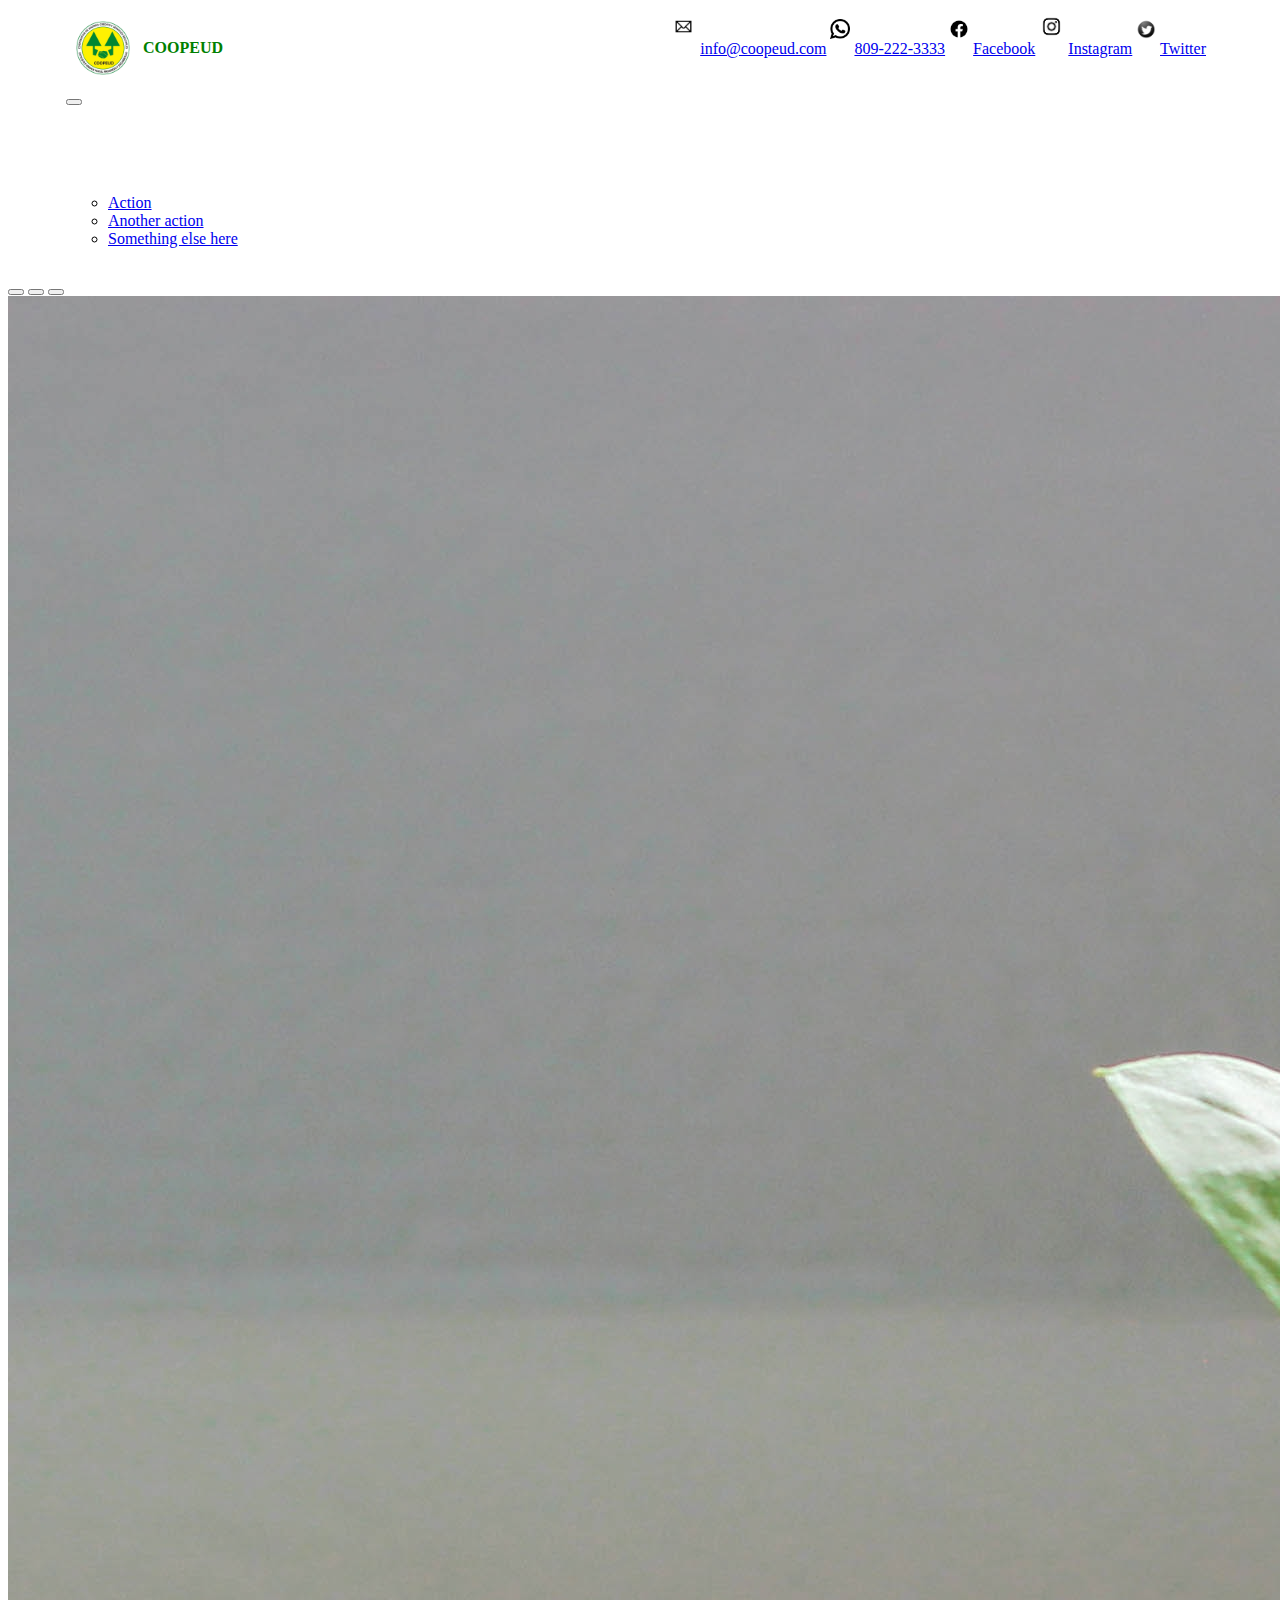
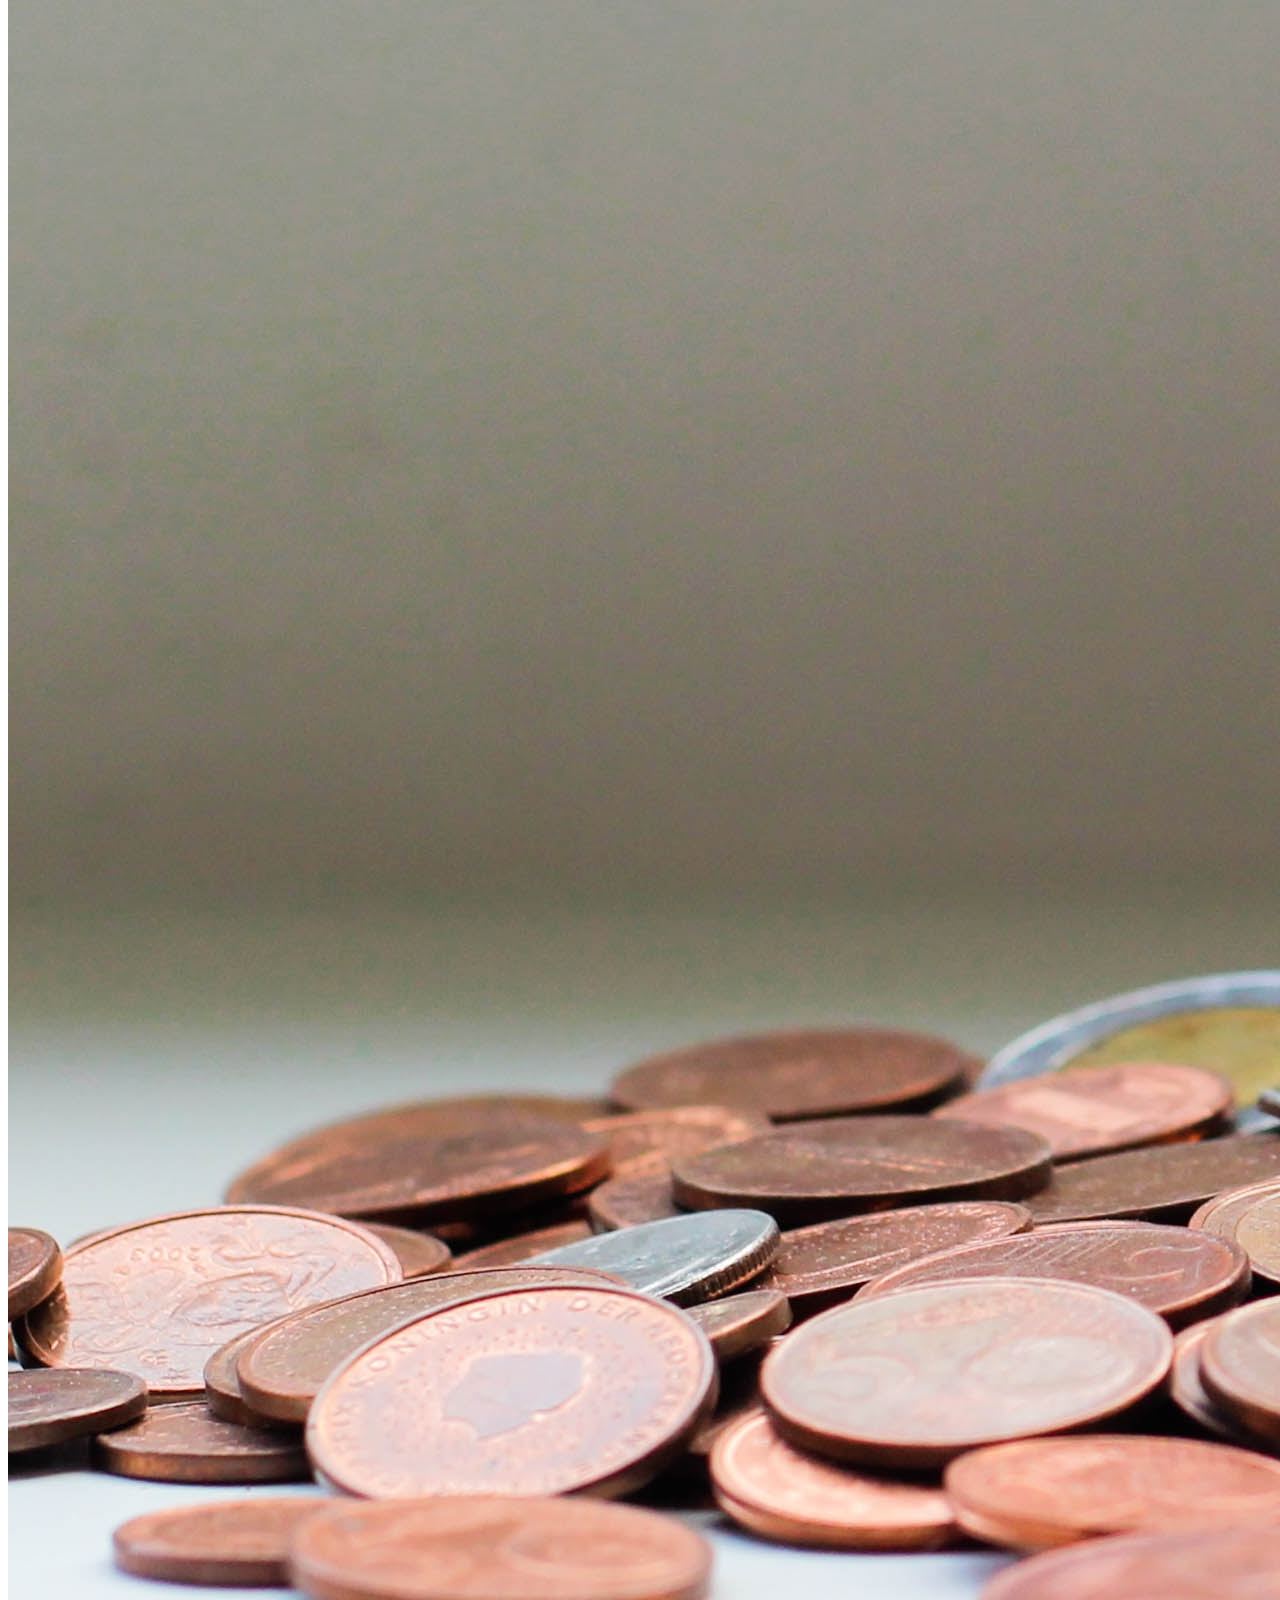
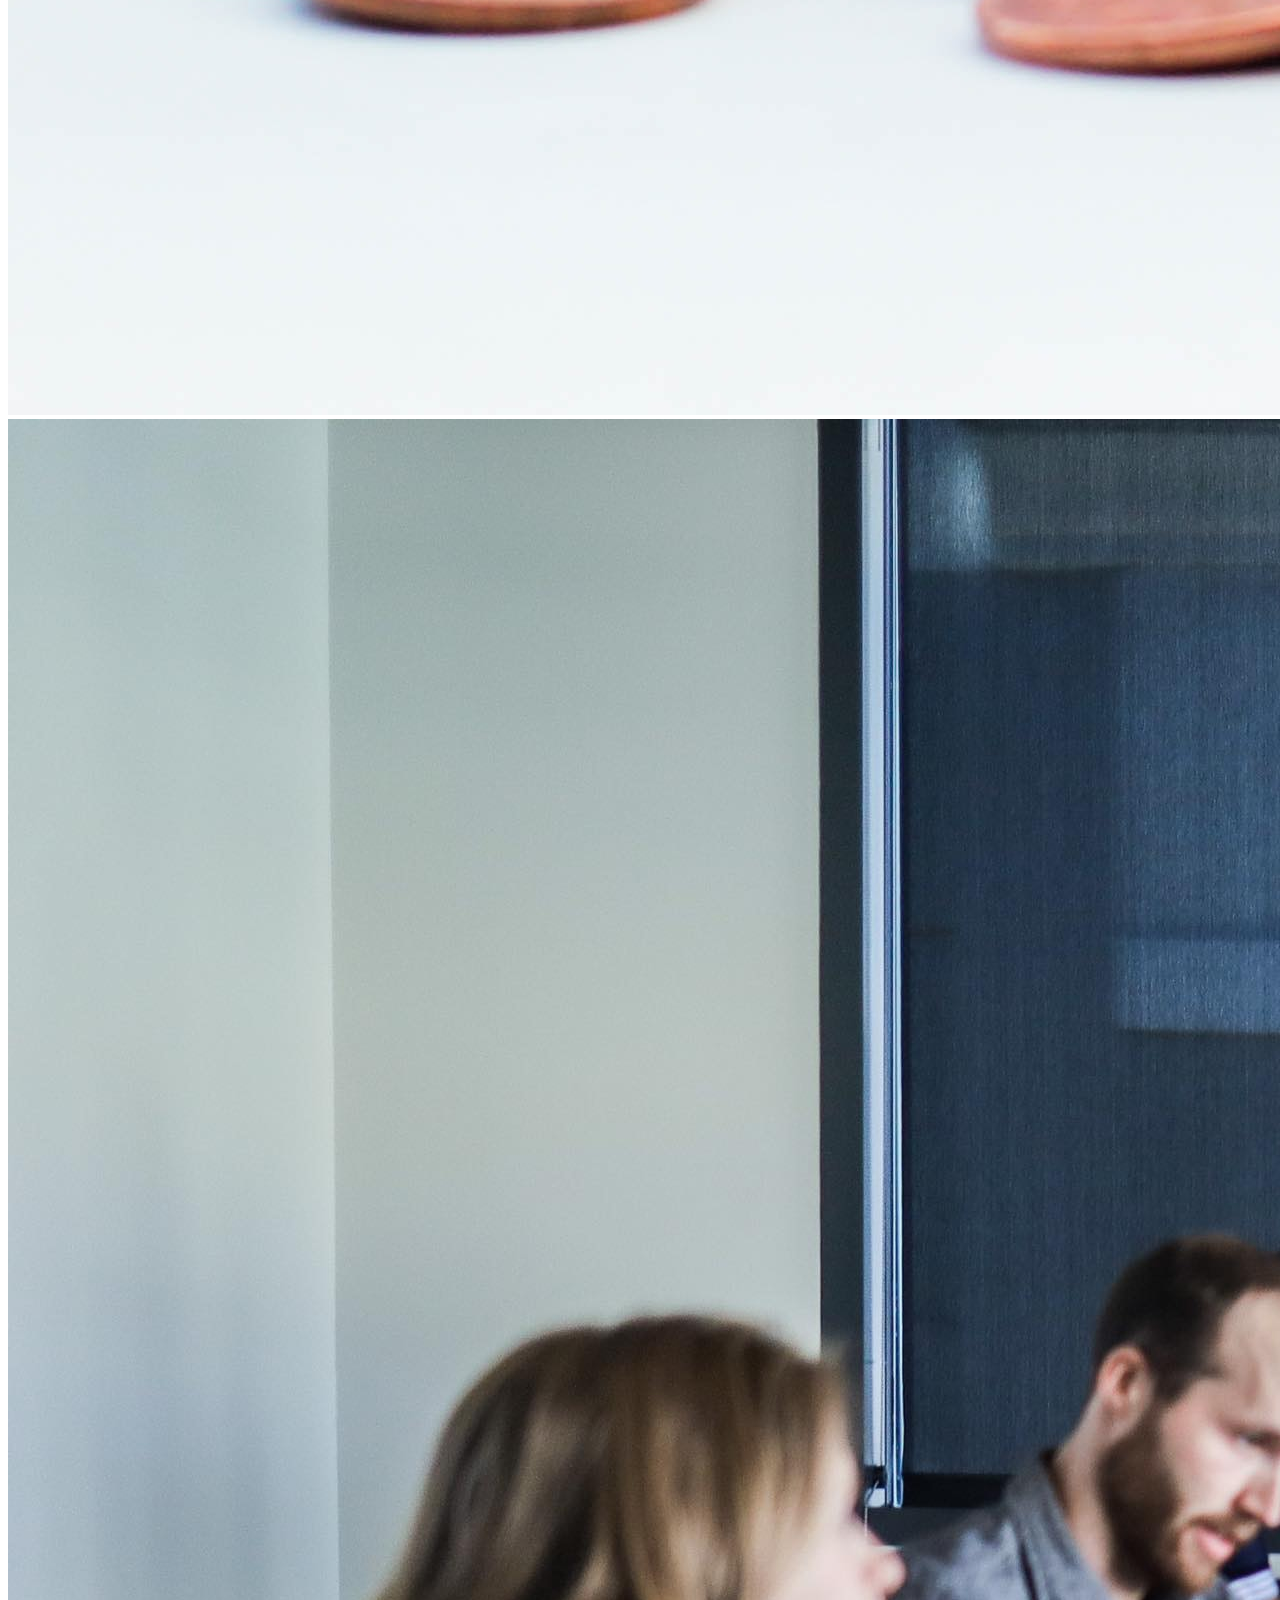
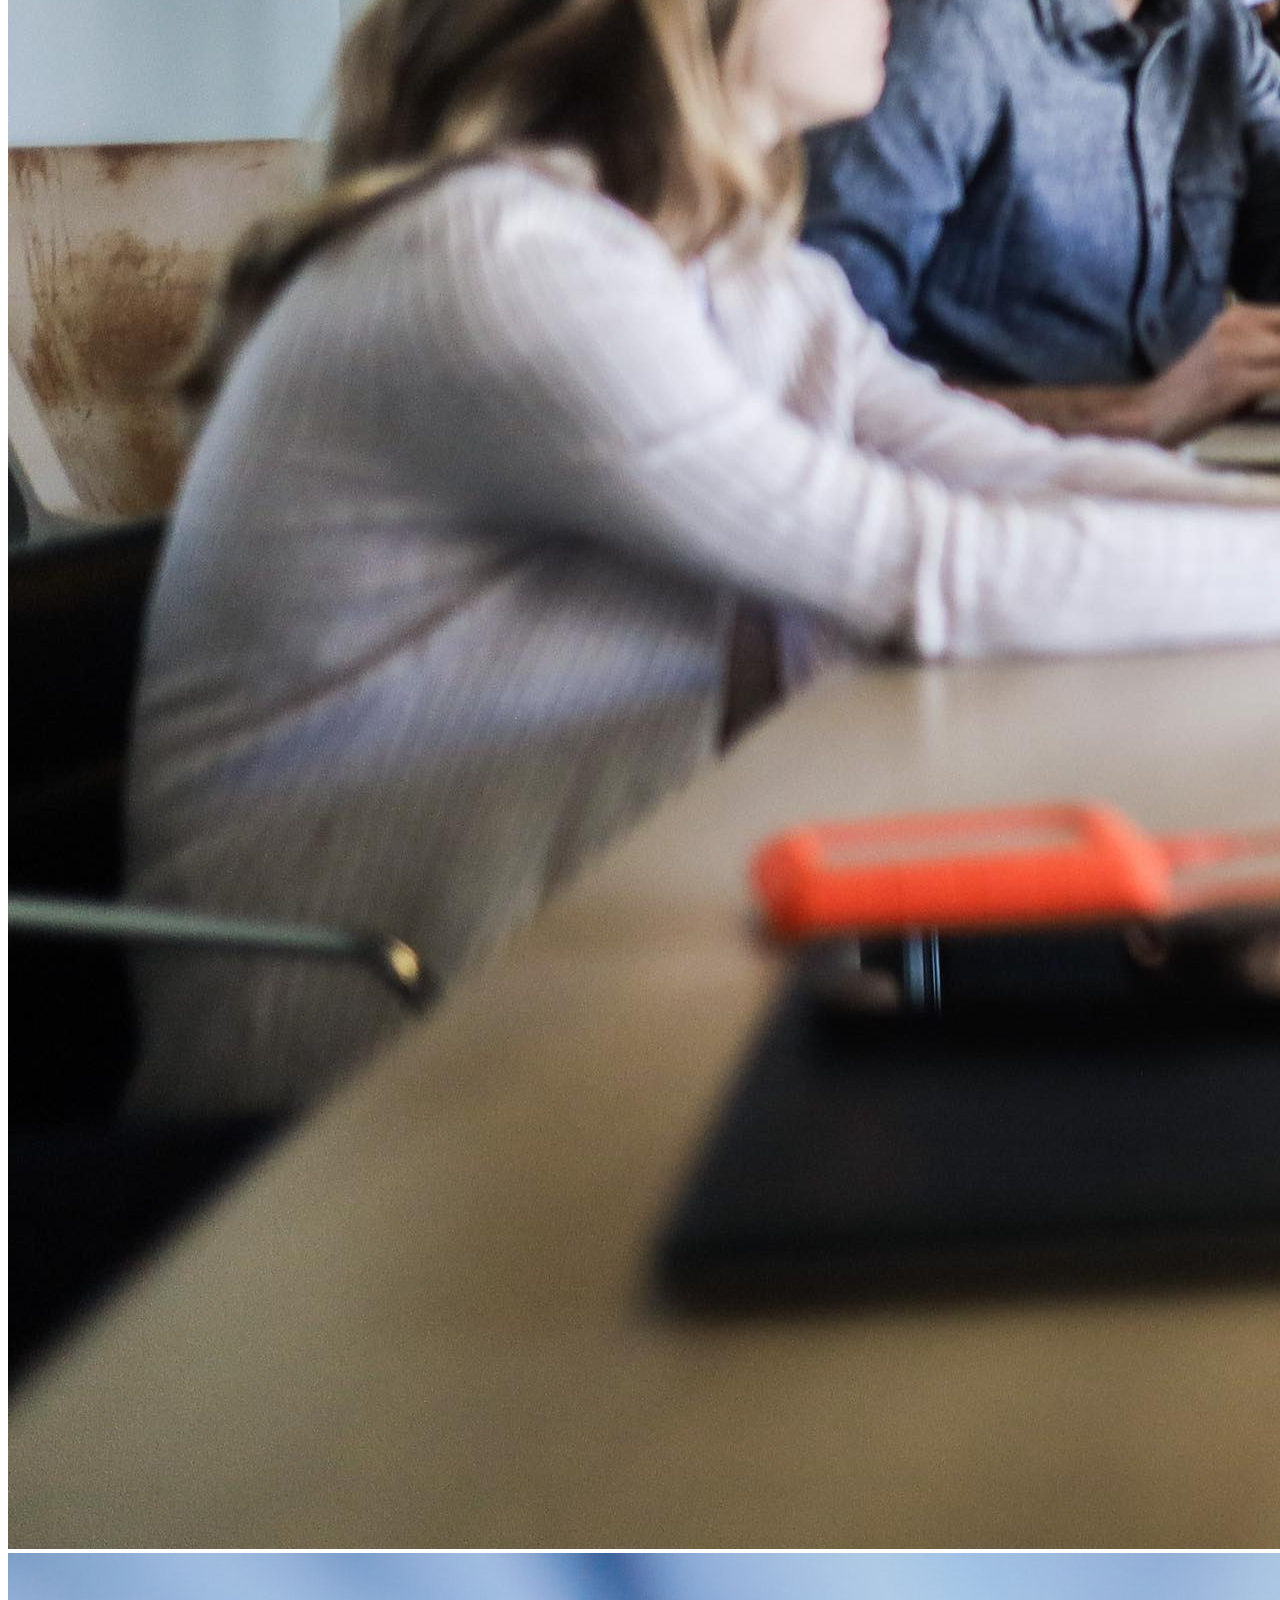
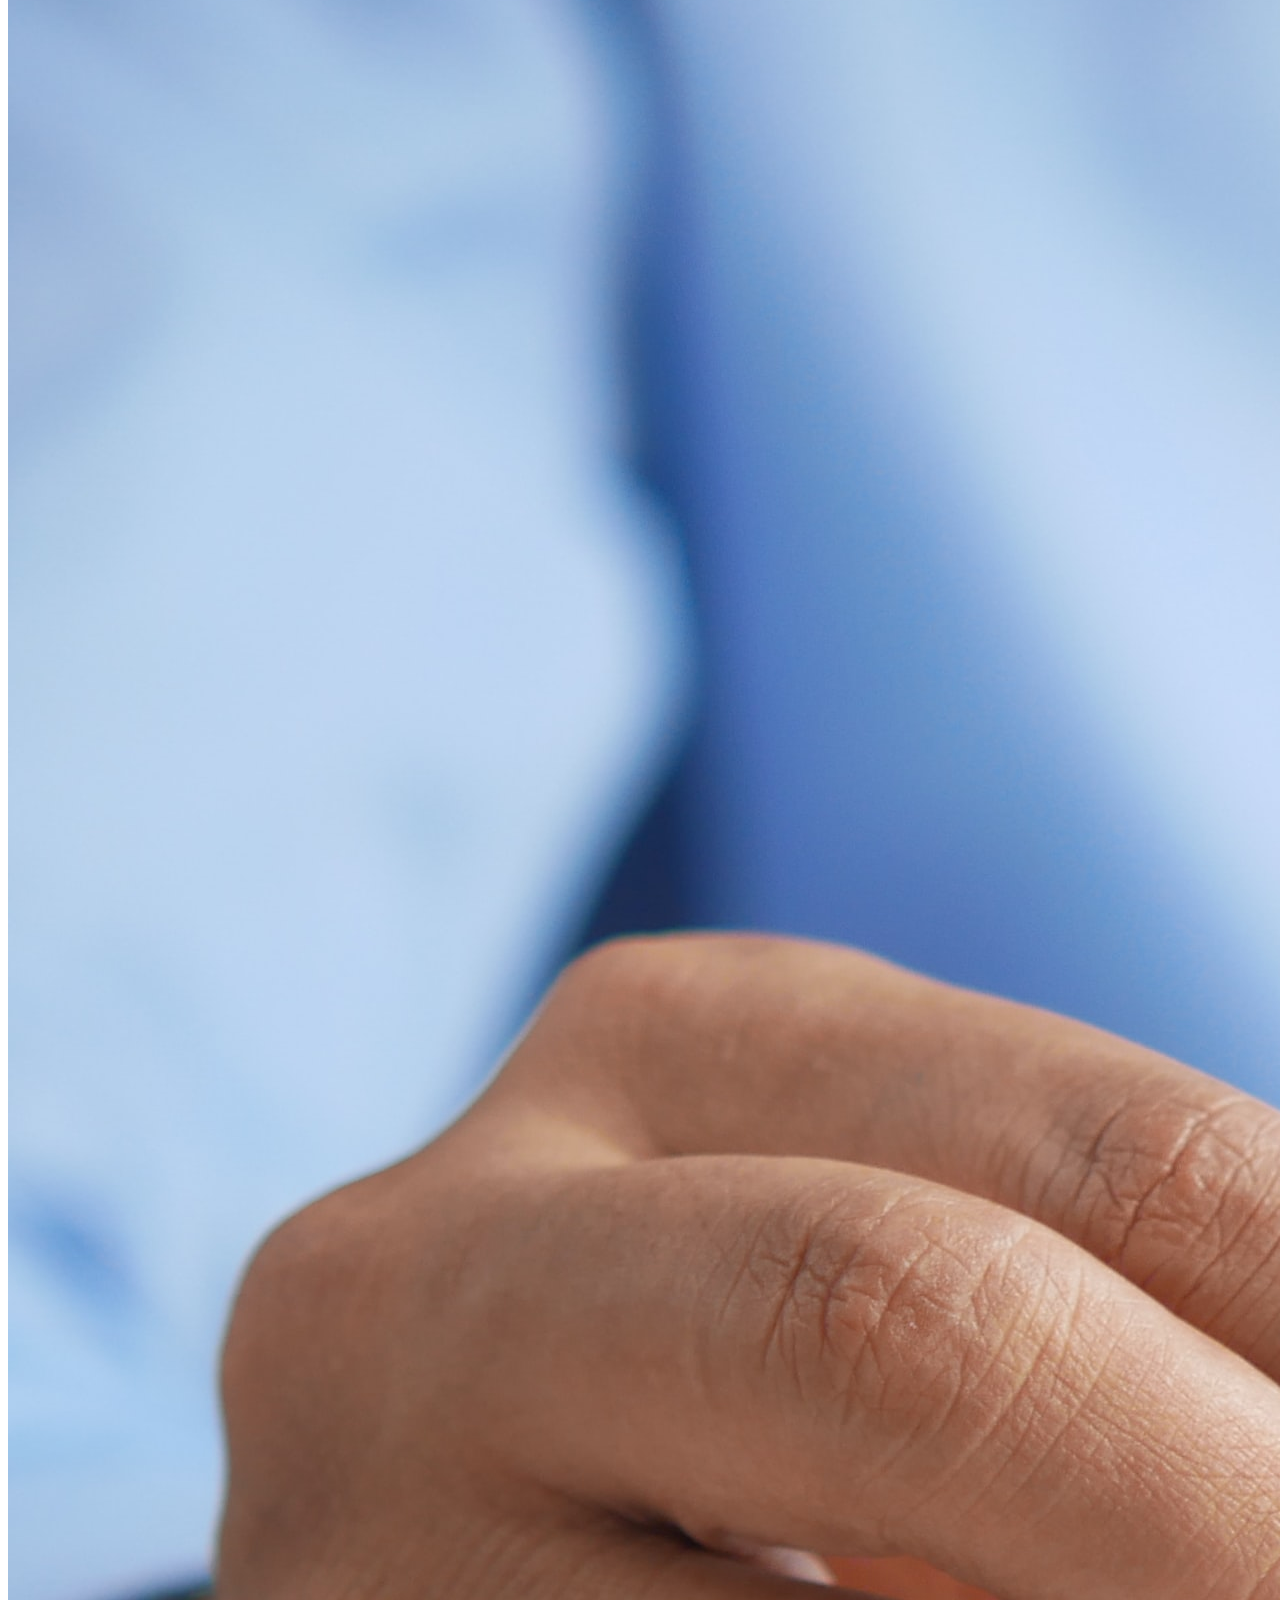
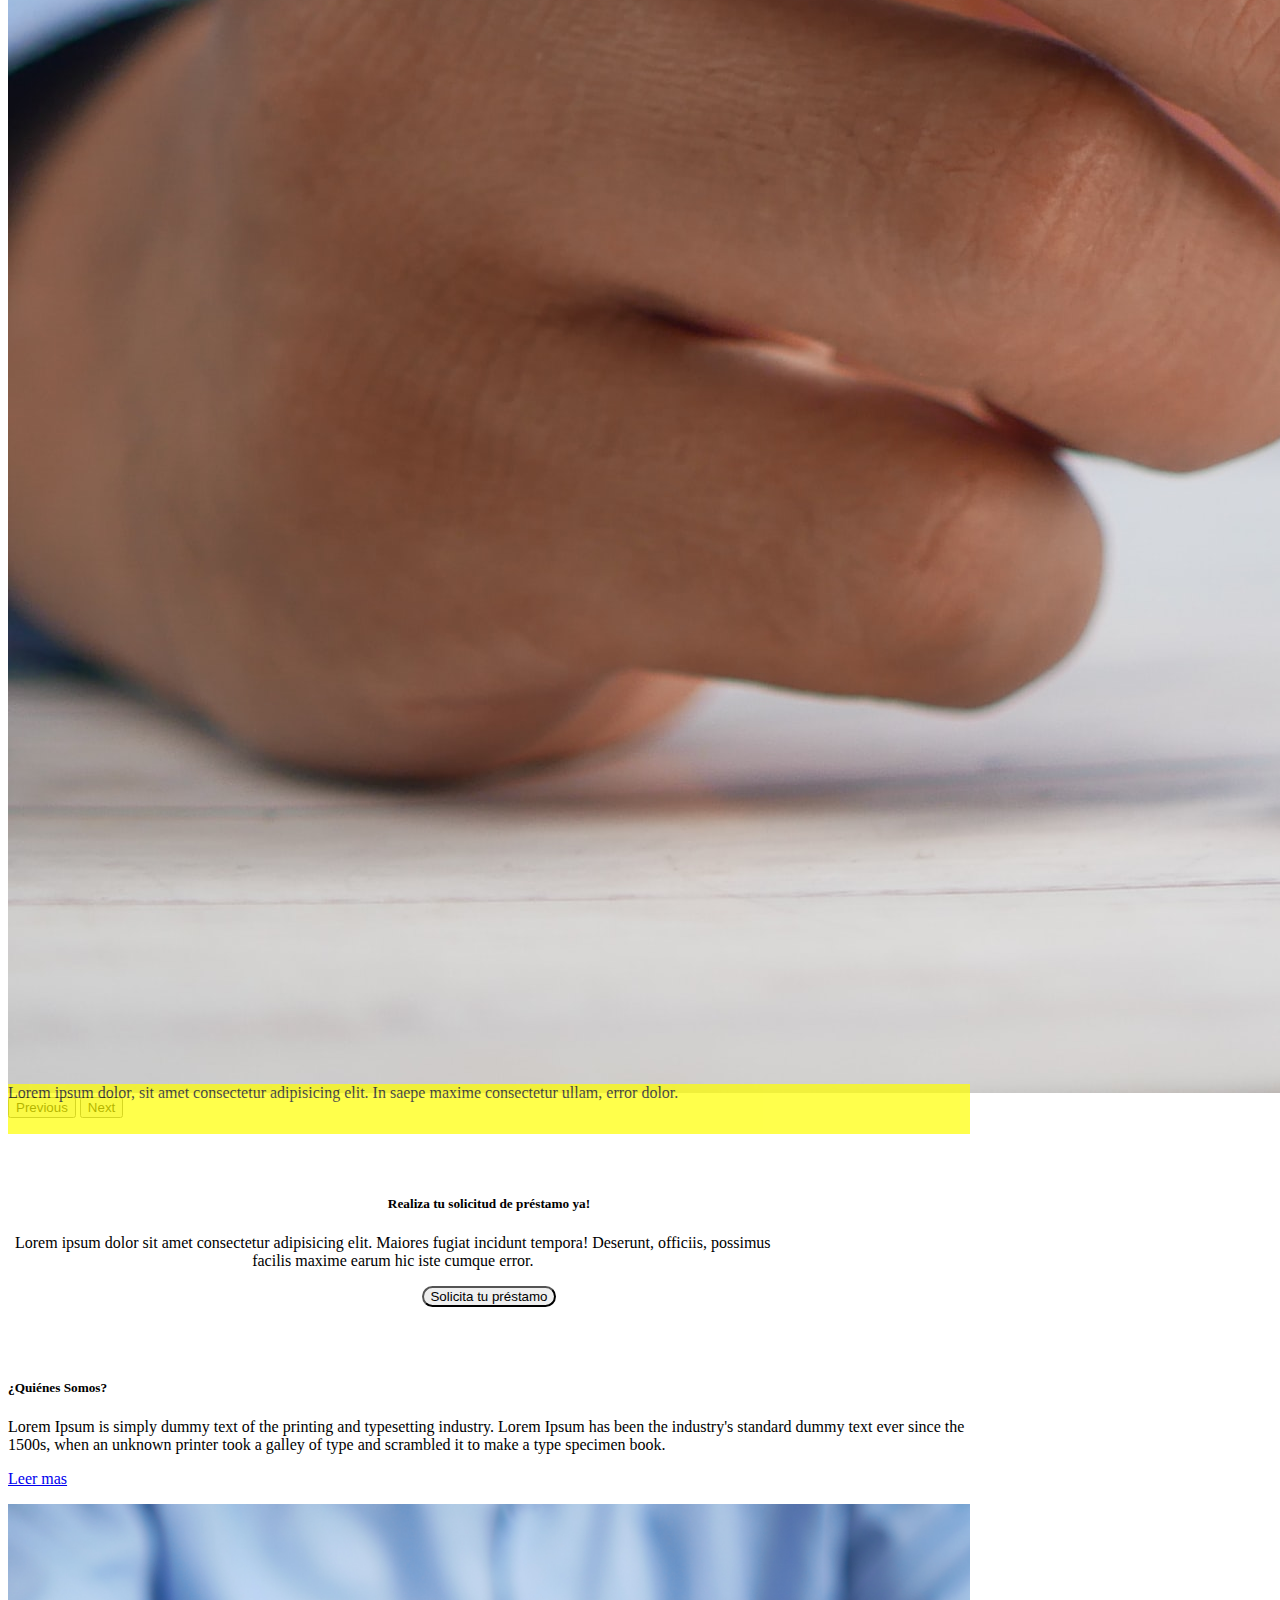
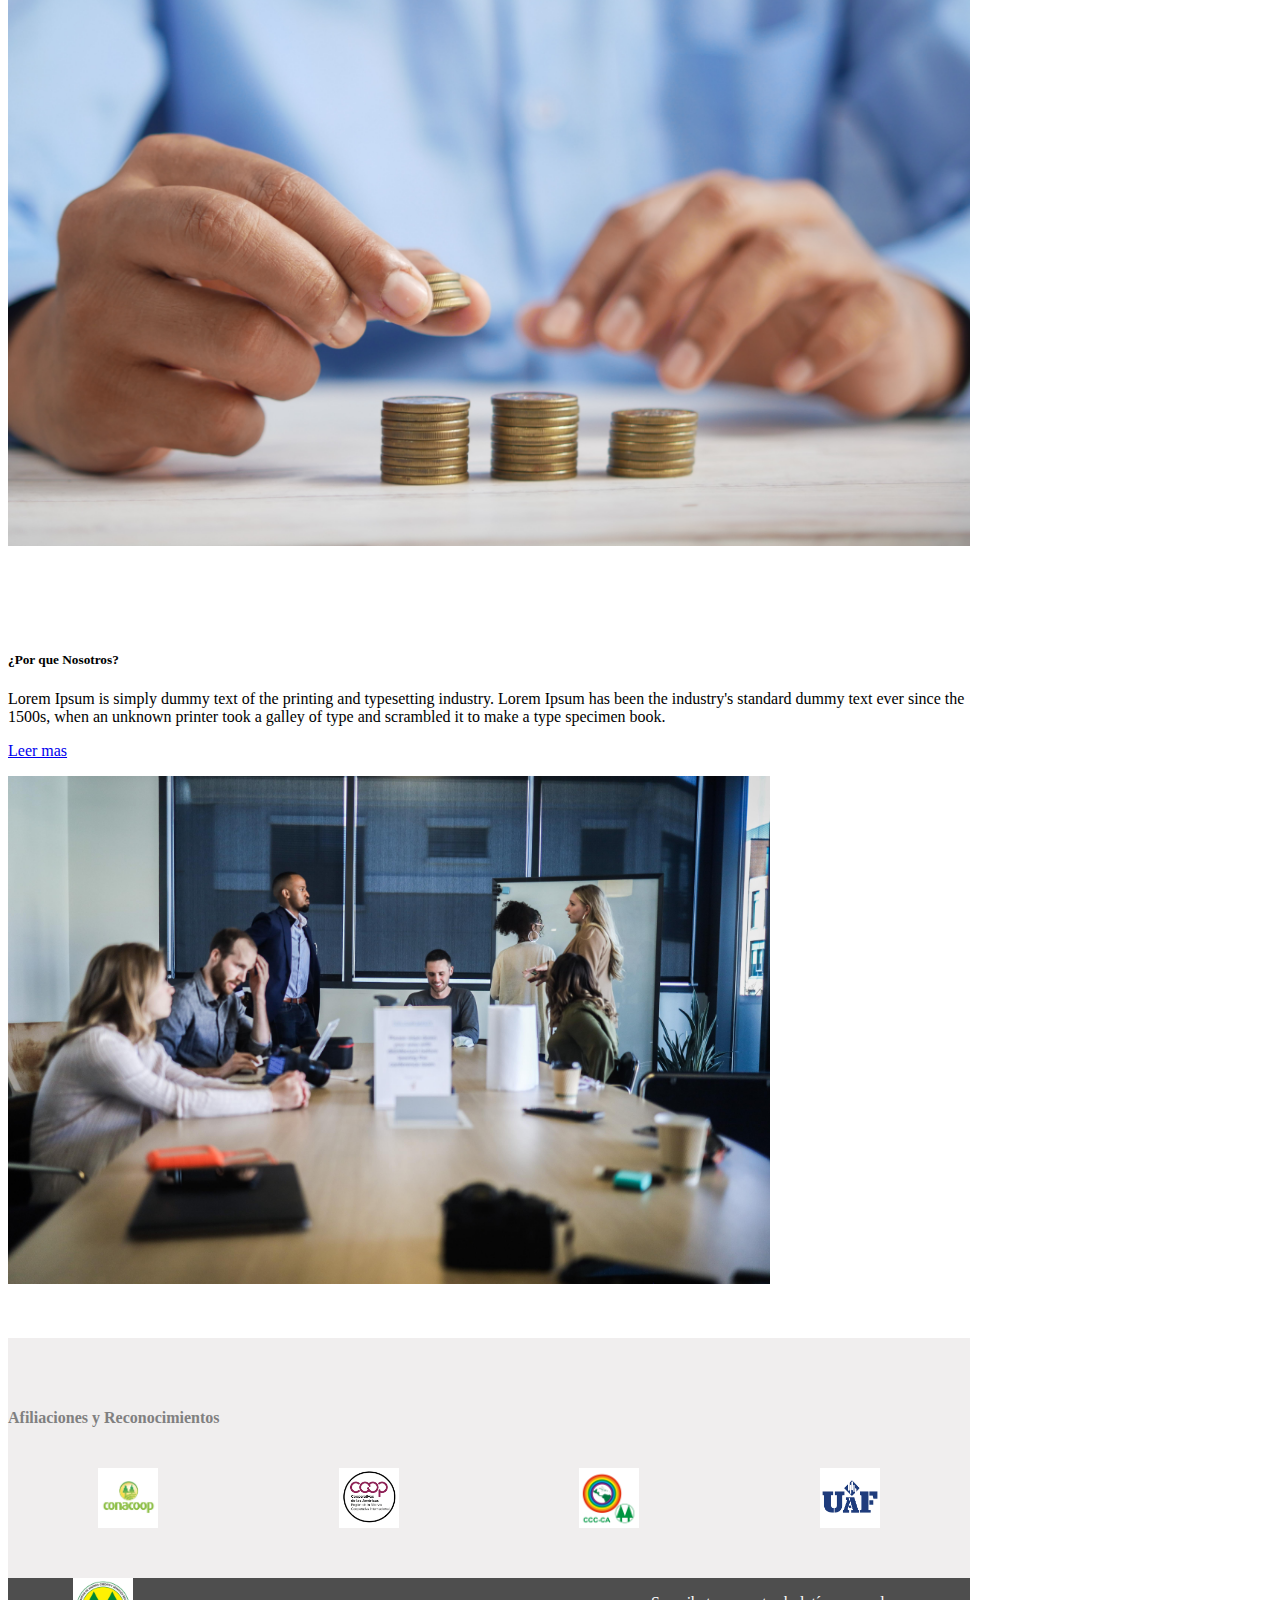
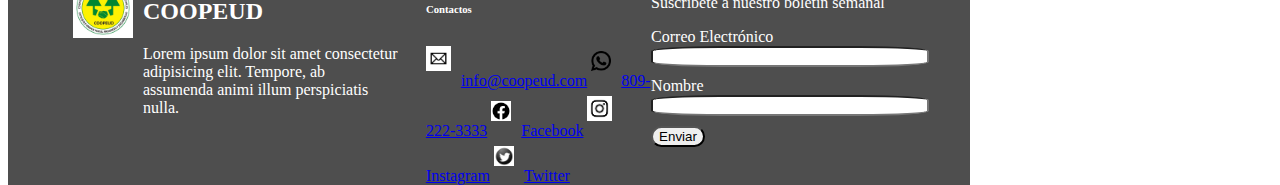
<file: index.html>
<!DOCTYPE html>
<html lang="en">
<head>
    <meta charset="UTF-8">
    <meta http-equiv="X-UA-Compatible" content="IE=edge">
    <meta name="viewport" content="width=device-width, initial-scale=1.0">
    <title>COOPEUD</title>
    <link href="https://cdn.jsdelivr.net/npm/bootstrap@5.2.0-beta1/dist/css/bootstrap.min.css" 
    rel="stylesheet" 
    integrity="sha384-0evHe/X+R7YkIZDRvuzKMRqM+OrBnVFBL6DOitfPri4tjfHxaWutUpFmBp4vmVor" 
    crossorigin="anonymous">
    <link rel="stylesheet" href="style.css">
</head>

<body>
    <!--Encabezado-->
    <header>
        <a class="logo" href="#"> 
         <img src="img1.jpg" alt="logo" class="img1">
         <h4 class="nom">COOPEUD</h4>
        </a>
         <nav class="encabezado navbar navbar-expand-lg navbar-expand-sm navbar-expand-md navbar-expand-xl  navbar-light">
              <div class="collapse navbar-collapse" id="navbarNavAltMarkup">
                <div class="navbar-nav ms-auto col-sm-12 col-md-12">
                  <img src="img/info3.png" alt="info" class="info3">
                  <a class="name nav-link" href="#">info@coopeud.com</a>
                  <img src="img/whatsapp1.jpg" alt="info" class="whatsapp1">
                  <a class="name nav-link" href="#">809-222-3333</a>
                  <img src="img/facebook.png" alt="info" class="facebook">
                  <a class="name nav-link" href="#">Facebook</a>
                  <img src="img/instagram.png" alt="info" class="Instagram">
                  <a class="name nav-link" href="#">Instagram</a>
                  <img src="img/twitter.jpg" alt="info" class="Twitter">
                  <a class="name nav-link" href="#">Twitter</a>
                  
                </div>
              </div>
            </div>
          </nav>
    </header>
     <!--Navbar-->
<div class="container py-4">
     <nav class="container navbar navbar-expand-md bg-success">
        <div class="container-fluid">
          <a class="nav-a navbar-brand" href="#" style="font-size: 15px">Nosotros</a>
          <button class="navbar-toggler" type="button" data-bs-toggle="collapse" data-bs-target="#navbarNavDropdown" aria-controls="navbarNavDropdown" aria-expanded="false" aria-label="Toggle navigation">
            <span class="navbar-toggler-icon"></span>
          </button>
          
          <div class="collapse navbar-collapse" id="navbarNavDropdown">
            <ul class="navbar-nav">
              <li class="nav-item">
                <a class="nav-a nav-link active" style="color: white;" aria-current="page" href="#">Servicios</a>
              </li>
              <li class="nav-item">
                <a class="nav-a nav-link" href="#">Documentos</a>
              </li>
              <li class="nav-item">
                <a class="nav-a nav-link" href="#">Noticias</a>
              </li>
              <li class=" nav-item dropdown">
                <a class="nav-a nav-link dropdown-toggle" href="#" id="navbarDropdownMenuLink" role="button" data-bs-toggle="dropdown" aria-expanded="false">
                  Productos
                </a>
                <ul class="dropdown-menu" aria-labelledby="navbarDropdownMenuLink">
                  <li><a class=" dropdown-item" href="#">Action</a></li>
                  <li><a class=" dropdown-item" href="#">Another action</a></li>
                  <li><a class=" dropdown-item" href="#">Something else here</a></li>
                </ul>
              </li>
            </ul>
          </div>
        </div>
       </div>    
      </nav>
     <!--Aqui termina el Navbar-->
     
     <!--Carrusel-->
    
       <div id="carouselExampleIndicators"  class="container py-4 carousel slide " data-bs-ride="true">
        <div class=" carousel-indicators" >
          <button type="button" data-bs-target="#carouselExampleIndicators" data-bs-slide-to="0" class="active" aria-current="true" aria-label="Slide 1"></button>
          <button type="button" data-bs-target="#carouselExampleIndicators" data-bs-slide-to="1" aria-label="Slide 2"></button>
          <button type="button" data-bs-target="#carouselExampleIndicators" data-bs-slide-to="2" aria-label="Slide 3"></button>
        </div>
        <div class="carousel-inner" >
          <div class="carousel-item active text-center">
            <img src="img/img2.jpg" class="d-block w-100" alt="...">
          </div>
          <div class="carousel-item">
            <img src="img/img6.jpg" class="d-block w-100" alt="...">
          </div>
          <div class="carousel-item">
            <img src="img/img7.jpg" class="d-block w-100" alt="...">
          </div>
        </div>
        <button class="carousel-control-prev" type="button" data-bs-target="#carouselExampleIndicators" data-bs-slide="prev">
          <span class="carousel-control-prev-icon" aria-hidden="true"></span>
          <span class="visually-hidden">Previous</span>
        </button>
        <button class="carousel-control-next" type="button" data-bs-target="#carouselExampleIndicators" data-bs-slide="next">
          <span class="carousel-control-next-icon" aria-hidden="true"></span>
          <span class="visually-hidden">Next</span>
        </button>
        <div class="rectangulo text-center col-sm-6"><p style="width: auto; height: auto; max-width: 100%; max-height: 100%;">Lorem ipsum dolor, sit amet consectetur adipisicing elit. 
                                                                       In saepe maxime consectetur ullam, error dolor.</p></div>
        <div class="container" style="text-align: center; padding-top: 40px;">
         <!--Aqui termina carrusel-->   
            <h5 >Realiza tu solicitud de préstamo ya!</h5>
         </div>
         <div>
            <p class="container" style=" width: 80%; text-align: center;">
                Lorem ipsum dolor sit amet consectetur adipisicing elit. Maiores fugiat incidunt tempora! Deserunt, officiis, 
                possimus facilis maxime earum hic iste cumque error.
            </p>
        </div>
  
 <!--Boton solicitar prestamo-->
    <div class="boton col-sm-12 col-md-12 col-lg-12 col-xl-12">
        <button class="btn btn-success">Solicita tu préstamo</button>
    </div>
      
 <!--Parte ¿quienes somos?-->           
        <div class="container text-center" style="padding-bottom: 80px;">
            <div class="row d-flex align-items-center">
                <div class="col-12 col-sm-5 order-sm-first" style=" text-align:left">
                    <h5> ¿Quiénes Somos? </h5>
                    <p>Lorem Ipsum is simply dummy text of the printing and typesetting industry.
                        Lorem Ipsum has been the
                        industry's standard dummy text ever since the 1500s, when an unknown printer took a galley of type
                        and scrambled it to make a type specimen book. </p>
    
                    <a href="#">
                        <p>Leer mas</p>
                    </a>
    
                </div>
                <div class="col-sm-12 col-md-6 col-lg-4 col-xl-4 order-sm-last" >
                    <img src="img/img7.jpg" alt="¿Quiénes Somos?"
                        style="height: auto;  width: auto; max-width: 100%; max-height: 100%; align-items: center;">
                </div>
            </div>
        </div>
<!--Parte ¿Por qué nosotros?-->
<div class="container text-center" style="padding-bottom: 50px;">
    <div class="row d-flex align-items-center">
        <div class="col-12 col-sm-5 order-sm-last" >
            <h5  style="text-align: left;"> ¿Por que Nosotros? </h5>
            <p class="container" style="width: 100%; text-align: left;">Lorem Ipsum is simply dummy text of the printing and typesetting industry.
                Lorem Ipsum has been the
                industry's standard dummy text ever since the 1500s, when an unknown printer took a galley of type
                and scrambled it to make a type specimen book. </p>

            <a href="#" >
                <p style="text-align:left;">Leer mas</p>
            </a>
        </div>
        <div class="col-ms-12 col-sm-6 col-lg-4 col-xl-4" style="margin-right: 200px;">
            <img src="img/img6.jpg" alt="¿Quiénes Somos?"
                style="height: auto;  width: auto; max-width: 100%; max-height: 100%; align-items: center; ">
        </div>
    </div>
</div>
            <div class="contenedor text-center">
                <h4 class="afili">Afiliaciones y Reconocimientos</h4>
              <div class="contenedor2">
                <img class="conacoop" src="img/img5.jpg" alt="conacoop">
                <img class="coopAmericana" src="img/cooperativa-americas.png" alt="coopAmericana">
                <img class="ccc-ca" src="img/img4.png" alt="ccc-ca">
                <img class="uaf" src="img/uaf.png" alt="uaf">
              </div>
            </div>

          <div class="piePagina container py-4 col-sm-12 col-md-12 col-lg-12 col-xl-12 ">
               <div class="pie">  
                        <a href="#"> 
                            <img src="img1.jpg" alt="piePagina" class="img1">
                        </a>
                  
               </div>
                     <div class="titu-footer ">       
                              <h2 class="t-footer">COOPEUD</h2>
                              <p class="p-footer">
                                  Lorem ipsum dolor sit amet 
                                  consectetur adipisicing elit. 
                                  Tempore, ab assumenda animi 
                                  illum perspiciatis nulla.
                              </p>
                     </div>
                <div class="cont-Pie container">
                           <h6 >Contactos</h6>
                            <a class="name nav-link" href="#">
                            <img src="img/info3.png" alt="info" class="info3" style="margin-right: 10px;">info@coopeud.com</a>
                            <a class="name nav-link" href="#">
                            <img src="img/whatsapp1.jpg" alt="info" class="whatsapp1" style="margin-right: 10px;">809-222-3333</a>
                            <a class="name nav-link" href="#">
                            <img src="img/facebook.png" alt="info" class="facebook" style="margin-right: 10px;">Facebook</a>
                            <a class="name nav-link" href="#">
                            <img src="img/instagram.png" alt="info" class="Instagram" style="margin-right: 10px;">Instagram</a>
                            <a class="name nav-link" href="#">
                            <img src="img/twitter.jpg" alt="info" class="Twitter" style="margin-right: 10px;">Twitter</a>
                </div>  
                <div class="cont-pie2">
                    <p class="p2-footer">Suscribete a nuestro boletín semanal</p>
                    <label class="label1-f" style="margin-bottom: 10px;">Correo Electrónico</label>
                    <input type="Example@email.com" style="margin-bottom: 10px; border-radius: 25%; width: 270px;">
                    <label class="label2-f" style="margin-bottom: 10px;">Nombre</label>
                    <input alt="Juan Pérez" style="margin-bottom: 10px; border-radius: 25%; width: 270px;">
                    <button type="button" class="btn btn-warning">Enviar</button>
                </div>
          </div>
              
</div>

 
    <script src="https://cdn.jsdelivr.net/npm/bootstrap@5.2.0-beta1/dist/js/bootstrap.bundle.min.js" 
    integrity="sha384-pprn3073KE6tl6bjs2QrFaJGz5/SUsLqktiwsUTF55Jfv3qYSDhgCecCxMW52nD2" 
    crossorigin="anonymous"></script>  
</body>
</html>
</file>
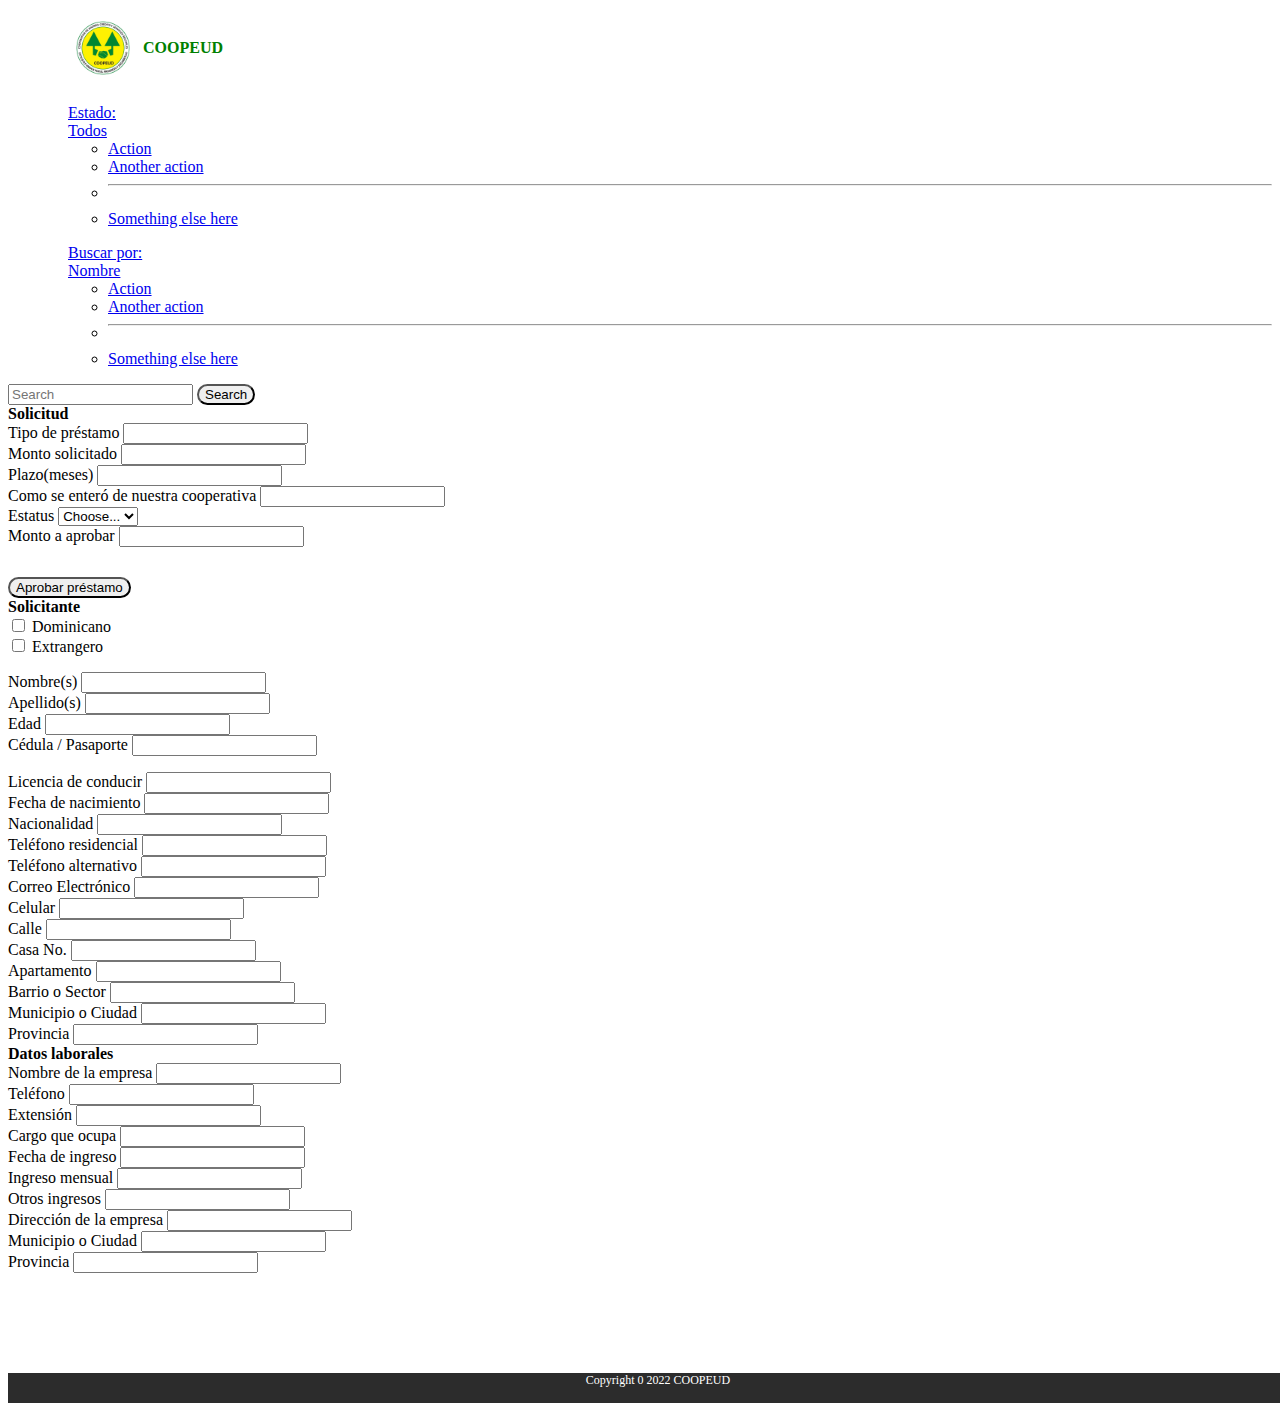
<file: formulario.html>
<!DOCTYPE html>
<html lang="en">
<head>
    <meta charset="UTF-8">
    <meta http-equiv="X-UA-Compatible" content="IE=edge">
    <meta name="viewport" content="width=device-width, initial-scale=1.0">
    <title>COOPEUD</title>
    <link href="https://cdn.jsdelivr.net/npm/bootstrap@5.2.0-beta1/dist/css/bootstrap.min.css" 
    rel="stylesheet" 
    integrity="sha384-0evHe/X+R7YkIZDRvuzKMRqM+OrBnVFBL6DOitfPri4tjfHxaWutUpFmBp4vmVor" 
    crossorigin="anonymous">
    <link rel="stylesheet" href="style.css">
</head>

<body>
    <!--Encabezado-->
  
    <header>
        <a class="logo" href="#"> 
         <img src="img1.jpg" alt="logo" class="img1">
         <h4 class="nom">COOPEUD</h4>
        </a>
        
         <nav class="encabezado navbar navbar-expand-lg navbar-expand-sm navbar-expand-md navbar-expand-xl  navbar-light">
              <div class="collapse navbar-collapse" id="navbarNavAltMarkup">
                
                
                  
            
                 
                
              </div>
            </div>
          </nav>
        
    </header>
  
     <!--Navbar-->
<div class="container">
     <nav class="navbar navbar-expand-lg bg-light">
      <div class="container-fluid">
      
        <div class="collapse navbar-collapse" id="navbarSupportedContent">
          <ul class="navbar-nav me-auto mb-2 mb-lg-0">
            
            <li class="nav-item">
              <a class="nav-link" href="#">Estado:</a>
            </li>
            <li class="nav-item dropdown">
              <a class="nav-link dropdown-toggle" href="#" role="button" data-bs-toggle="dropdown" aria-expanded="false">
                Todos
              </a>
              <ul class="dropdown-menu">
                <li><a class="dropdown-item" href="#">Action</a></li>
                <li><a class="dropdown-item" href="#">Another action</a></li>
                <li><hr class="dropdown-divider"></li>
                <li><a class="dropdown-item" href="#">Something else here</a></li>
              </ul>
            </li>
          </ul>
          <ul class="navbar-nav me-auto mb-2 mb-lg-0">
            
            <li class="nav-item">
              <a class="nav-link" href="#">Buscar por:</a>
            </li>
            <li class="nav-item dropdown">
              <a class="nav-link dropdown-toggle" href="#" role="button" data-bs-toggle="dropdown" aria-expanded="false">
                Nombre
              </a>
              <ul class="dropdown-menu">
                <li><a class="dropdown-item" href="#">Action</a></li>
                <li><a class="dropdown-item" href="#">Another action</a></li>
                <li><hr class="dropdown-divider"></li>
                <li><a class="dropdown-item" href="#">Something else here</a></li>
              </ul>
            </li>
          </ul>
          
          <form class="d-flex" role="search">
            <input class="form-control me-2" type="search" placeholder="Search" aria-label="Search">
            <button class="btn btn-success" type="submit">Search</button>
          </form>
        </div>
      </div>
    </nav>
</div>    
     <!--Aqui termina el Navbar-->
<div class="container">
     <form class="row g-3">
      <label class="lb-solicitud "><b>Solicitud</b></label>
        <div class="col-md-4">
          <label for="inputEmail4" class="form-label">Tipo de préstamo</label>
          <input type="email" class="form-control" id="inputEmail4">
        </div>
        <div class="col-md-4">
          <label for="inputPassword4" class="form-label">Monto solicitado</label>
          <input type="password" class="form-control" id="inputPassword4">
        </div>
        <div class="col-sm-12 col-md-6 col-lg-4 col-xl-4">
          <label for="inputAddress" class="form-label">Plazo(meses)</label>
          <input type="text" class="form-control" id="inputAddress" placeholder="">
        </div>
        <div class="col-8">
          <label for="inputAddress2" class="form-label">Como se enteró de nuestra cooperativa</label>
          <input type="text" class="form-control" id="inputAddress2" placeholder="">
        </div>
        <div class="col-md-4">
          <label for="inputState" class="form-label">Estatus</label>
          <select id="inputState" class="form-select">
            <option selected>Choose...</option>
            <option>...</option>
          </select>
        </div>
        <div class="col-md-4">
          <label for="inputCity" class="form-label">Monto a aprobar</label>
          <input type="text" class="form-control" id="inputCity">
        </div>
        <div class="btnform col-4">
          <button type="submit" class="btn btn-primary">Aprobar préstamo</button>
        </div>
        <label class="lb-solicitante"><b>Solicitante</b></label>
        <div class="col-3 ">
          <div class="form-check">
            <input class="form-check-input" type="checkbox" id="gridCheck">
            <label class="form-check-label" for="gridCheck">
              Dominicano
            </label>
          </div>
        </div>
        <div class="col-6">
          <div class="form-check">
            <input class="form-check-input" type="checkbox" id="gridCheck">
            <label class="form-check-label" for="gridCheck">
              Extrangero
            </label>
          </div>
        </div>
        
           
             <div class="container col-sm-12  col-md-6 col-lg-4 col-xl-4" style="margin-top: 16px;">
               <label for="inputEmail4" class="form-label">Nombre(s)</label>
               <input type="email" class="form-control" id="inputEmail4">
             </div>
             <div class="col-sm-12  col-md-4 col-lg-6 col-xl-4">
               <label for="inputPassword4" class="form-label">Apellido(s)</label>
               <input type="password" class="form-control" id="inputPassword4">
             </div>
             <div class="col-sm-12  col-md-4 col-lg-2 col-xl-2">
               <label for="inputAddress" class="form-label">Edad</label>
               <input type="text" class="form-control" id="inputAddress" placeholder="">
             </div>
             <div class="col-sm-12  col-md-4 col-lg-4 col-xl-4">
               <label for="inputAddress2" class="form-label">Cédula / Pasaporte</label>
               <input type="text" class="form-control" id="inputAddress2" placeholder="">
             </div>

             <div class="container col-sm-12  col-md-4 col-lg-4 col-xl-4" style="margin-top: 16px;">
              <label for="inputEmail4" class="form-label">Licencia de conducir</label>
              <input type="email" class="form-control" id="inputEmail4">
            </div>
            <div class="col-sm-12  col-md-4 col-lg-3 col-xl-3">
              <label for="inputPassword4" class="form-label">Fecha de nacimiento</label>
              <input type="password" class="form-control" id="inputPassword4">
            </div>
            <div class="col-sm-12  col-md-4 col-lg-6 col-xl-6">
              <label for="inputAddress" class="form-label">Nacionalidad</label>
              <input type="text" class="form-control" id="inputAddress" placeholder="">
            </div>
            <div class="col-sm-12  col-md-4 col-lg-6 col-xl-6">
              <label for="inputAddress2" class="form-label">Teléfono residencial</label>
              <input type="text" class="form-control" id="inputAddress2" placeholder="">
            </div>

            <div class="col-sm-12  col-md-4 col-lg-6 col-xl-6">
              <label for="inputAddress" class="form-label">Teléfono alternativo</label>
              <input type="text" class="form-control" id="inputAddress" placeholder="">
            </div>
            <div class="col-sm-12  col-md-4 col-lg-6 col-xl-6">
              <label for="inputAddress2" class="form-label">Correo Electrónico</label>
              <input type="text" class="form-control" id="inputAddress2" placeholder="">
            </div>
            <div class="col-sm-12  col-md-4 col-lg-4 col-xl-4">
              <label for="inputAddress2" class="form-label">Celular</label>
              <input type="text" class="form-control" id="inputAddress2" placeholder="">
            </div>
            <div class="col-sm-12  col-md-4 col-lg-4 col-xl-4">
              <label for="inputAddress" class="form-label">Calle</label>
              <input type="text" class="form-control" id="inputAddress" placeholder="">
            </div>
            <div class="col-sm-12  col-md-4 col-lg-4 col-xl-4">
              <label for="inputAddress2" class="form-label">Casa No.</label>
              <input type="text" class="form-control" id="inputAddress2" placeholder="">
            </div>
            <div class="col-sm-12  col-md-4 col-lg-4 col-xl-4">
              <label for="inputAddress2" class="form-label">Apartamento</label>
              <input type="text" class="form-control" id="inputAddress2" placeholder="">
            </div>
            <div class="col-sm-12  col-md-4 col-lg-4 col-xl-4">
              <label for="inputAddress2" class="form-label">Barrio o Sector</label>
              <input type="text" class="form-control" id="inputAddress2" placeholder="">
            </div>
            <div class="col-sm-12  col-md-4 col-lg-4 col-xl-4">
              <label for="inputAddress2" class="form-label">Municipio o Ciudad</label>
              <input type="text" class="form-control" id="inputAddress2" placeholder="">
            </div>
            <div class="col-sm-12  col-md-4 col-lg-4 col-xl-4">
              <label for="inputAddress2" class="form-label">Provincia</label>
              <input type="text" class="form-control" id="inputAddress2" placeholder="">
            </div>
            <label class="lb-solicitante"><b>Datos laborales</b></label>
            <div class="col-sm-12  col-md-4 col-lg-4 col-xl-4">
              <label for="inputAddress2" class="form-label">Nombre de la empresa</label>
              <input type="text" class="form-control" id="inputAddress2" placeholder="">
            </div>
            <div class="col-sm-12  col-md-4 col-lg-4 col-xl-4">
              <label for="inputAddress2" class="form-label">Teléfono</label>
              <input type="text" class="form-control" id="inputAddress2" placeholder="">
            </div>
            <div class="col-sm-12  col-md-4 col-lg-2 col-xl-2">
              <label for="inputAddress" class="form-label">Extensión</label>
              <input type="text" class="form-control" id="inputAddress" placeholder="">
            </div>
            <div class="col-sm-12  col-md-4 col-lg-4 col-xl-4">
              <label for="inputAddress2" class="form-label">Cargo que ocupa</label>
              <input type="text" class="form-control" id="inputAddress2" placeholder="">
            </div>
            <div class="col-sm-12  col-md-4 col-lg-4 col-xl-4">
              <label for="inputAddress2" class="form-label">Fecha de ingreso</label>
              <input type="text" class="form-control" id="inputAddress2" placeholder="">
            </div>
            <div class="col-sm-12  col-md-4 col-lg-2 col-xl-2">
              <label for="inputAddress2" class="form-label">Ingreso mensual</label>
              <input type="text" class="form-control" id="inputAddress2" placeholder="">
            </div>
            <div class="col-sm-12  col-md-4 col-lg-4 col-xl-4">
              <label for="inputAddress2" class="form-label">Otros ingresos</label>
              <input type="text" class="form-control" id="inputAddress2" placeholder="">
            </div>
            <div class="col-sm-12  col-md-4 col-lg-8 col-xl-8">
              <label for="inputAddress2" class="form-label">Dirección de la empresa</label>
              <input type="text" class="form-control" id="inputAddress2" placeholder="">
            </div>
            <div class="col-sm-12  col-md-4 col-lg-4 col-xl-4">
              <label for="inputAddress2" class="form-label">Municipio o Ciudad</label>
              <input type="text" class="form-control" id="inputAddress2" placeholder="">
            </div>
            <div class="col-sm-12  col-md-4 col-lg-4 col-xl-4">
              <label for="inputAddress2" class="form-label">Provincia</label>
              <input type="text" class="form-control" id="inputAddress2" placeholder="">
            </div>
           

      </form>
  
</div>
<div class="cont-footer  container">Copyright 0 2022 COOPEUD </div>
     <script src="https://cdn.jsdelivr.net/npm/bootstrap@5.2.0-beta1/dist/js/bootstrap.bundle.min.js" 
     integrity="sha384-pprn3073KE6tl6bjs2QrFaJGz5/SUsLqktiwsUTF55Jfv3qYSDhgCecCxMW52nD2" 
     crossorigin="anonymous"></script>
    </div>  
 </body>
 </html>
</file>
<file: style.css>
.img1{
    height: 60px;
    width: 60px;
    margin-left: 65px;
    margin-right: 10px;
}

.logo{
    text-decoration: none;
    display: flex;
    align-items: center;
}
header{
    display: flex;
    justify-content: space-between;
    min-height: 80px;
}

.nom{
    align-content: center;
    color: green;
}

@media only screen and (max-width:840px) {
    header{
        flex-direction: column;
    }
    
}
.info3{
    height: 25px;
    width: 25px;
    margin-top: 6px;
    margin-bottom: 15px;
    
}
.whatsapp1{
    height: 20px;
    width: 20px;
    margin-top: 6px;
    margin-bottom: 15px;
}
.facebook{
    height: 20px;
    width: 20px;
    margin-top: 6px;
    margin-bottom: 15px;
}
.Instagram{
    height: 25px;
    width: 25px;
    margin-top: 6px;
    margin-bottom: 15px;
}
.Twitter{
    height: 20px;
    width: 20px;
    margin-top: 6px;
    margin-bottom: 15px;
}

.nav-item {
    list-style: none;
}

.nav-item {
    padding-left: 20px;
}

.nav-a{
    color: white;

}
.carousel{
    width: 100%;
    max-width: 962px;
    height: 900px;
    align-content: center;
    margin-top: 30px;

}

.encabezado{
    margin-right: 66px;
}

.rectangulo{
    width: 100%;
    max-width: 962px;
    height: 100%;
    max-height: 50px;
    background: yellow;
    position: relative;
    margin-top: -50px;
    opacity: 0.7;
}

.titulo1{
    margin-left: 400px;
    margin-top: -230px;
}



.btn{
   justify-content: center;
   border-radius: 25px;
   margin-left: auto;
   margin-right: auto;
   
}

.img3{
    width: 100%;
    height: auto;
    width: auto;
    
}

.somos{
    display: flex;
    justify-content: space-between;
}
.boton{
    padding-bottom: 50px;
}

@media only screen and (max-width:768px){
    .btn{
        display: inline-block;
        text-align: center;
        width: 100%;
    }
}

.boton{
    text-align: center;
}

.contenedor{
    background-color: rgb(240, 238, 238);
    padding-top: 50px;
    padding-bottom: 50px;

}
.contenedor2{
    display: flex;
    justify-content:space-around;
    padding-top: 20px;

}

.btn1{
    background-color: white;
    border-radius: 35%;
}

.afili{
    color: gray;
}

.conacoop{
   max-width: 60px;
   max-height: 60px;
   
}
.coopAmericana{
   max-width: 60px;
   max-height: 60px;
}
.ccc-ca{
    width: 60px;
    height: 60px;
}
.uaf{
    width: 60px;
    height: 60px;
}

.piePagina{
   background: rgb(78, 78, 78);  
   width: auto;
   height: auto;
   max-width: 100%;
   max-height: 100%;
}

.t-footer{
    color: white;

}
.p-footer, .t-footer{
    color: white;
    width: 90%;
}

.cont-Pie{
  color: white; 
}

.p2-footer{
    color: white;
}
.label1-f, .label2-f{
    color: white;
}

.piePagina{
    display: flex;
}

.btnform{
    padding-top: 30px;
}
.lb-solicitud{
    padding-top: 40px;
}

.cont-footer{
    width: 1300px;
    height: 30px;
    background: rgb(44, 44, 44);
}

.cont-footer{
    margin-top: 100px;
    text-align: center;
    color: white;
    font-size: 12px;
}
</file>
